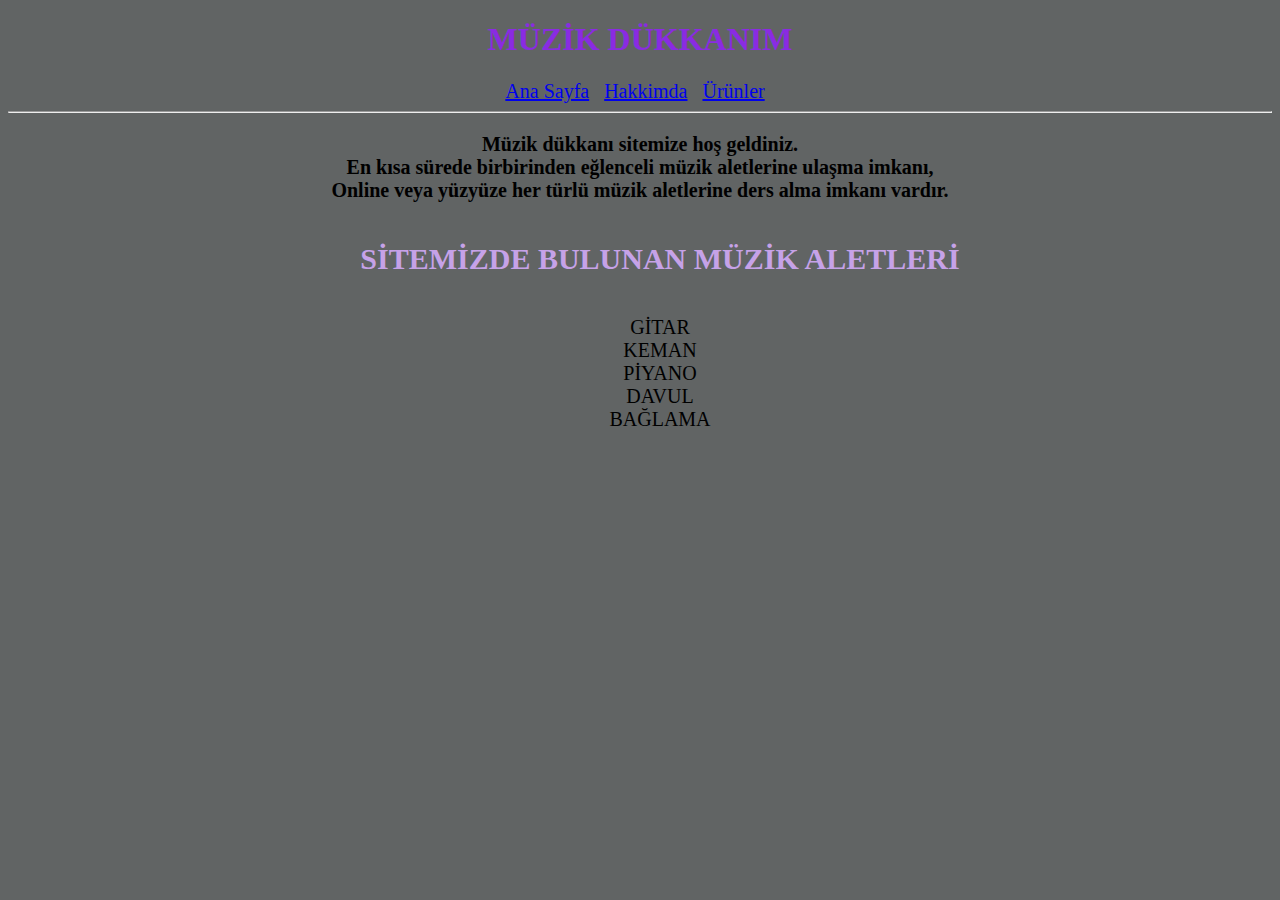
<file: muzik_dukkanim/index.html>
<!DOCTYPE html>
<html lang="en">
<head>
    <meta charset="UTF-8">
    <meta http-equiv="X-UA-Compatible" content="IE=edge">
    <meta name="viewport" content="width=device-width, initial-scale=1.0">
    <title>Document</title>
    <link rel="stylesheet" href="css/style.css">
</head>
<body>

    <h1>MÜZİK DÜKKANIM</h1>
    
    <div>
        <a href="index.html">Ana Sayfa</a> &nbsp;
        <a href="Hakkimda.html">Hakkimda</a> &nbsp;
        <a href="Urunler.html">Ürünler</a> &nbsp;
    </div>
    <hr> <!-- SİTEDE ÇİZGİ KOYMAMIZI SAĞLAR-->

    <div>
        <p><strong>Müzik dükkanı sitemize hoş geldiniz. <br>
            En kısa sürede birbirinden eğlenceli müzik aletlerine ulaşma imkanı, <br>
            Online veya yüzyüze her türlü müzik aletlerine ders alma imkanı vardır.  <br>
        </strong></p>
    </div>

    <div>
        <ul> <h4>SİTEMİZDE BULUNAN MÜZİK ALETLERİ</h4>
            <li>GİTAR</li>
            <li>KEMAN</li>
            <li>PİYANO</li>
            <li>DAVUL</li>
            <li>BAĞLAMA</li>
        </ul>
    </div>


</body>
</html>
</file>
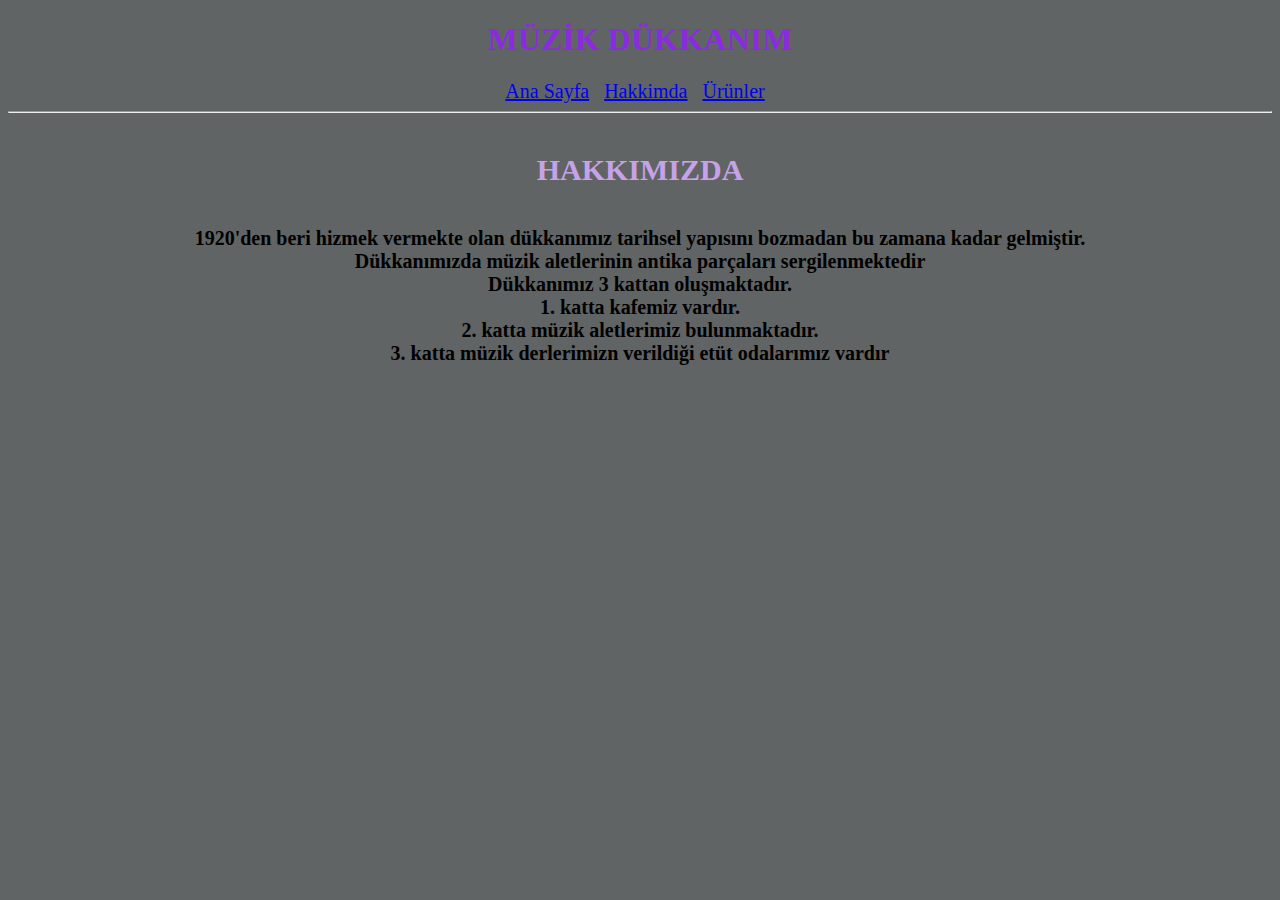
<file: muzik_dukkanim/Hakkimda.html>
<!DOCTYPE html>
<html lang="en">
<head>
    <meta charset="UTF-8">
    <meta http-equiv="X-UA-Compatible" content="IE=edge">
    <meta name="viewport" content="width=device-width, initial-scale=1.0">
    <title>Document</title>
    <link rel="stylesheet" href="css/style.css">
</head>
<body>
    
    <h1>MÜZİK DÜKKANIM</h1>
    
    <div>
        <a href="index.html">Ana Sayfa</a> &nbsp;
        <a href="Hakkimda.html">Hakkimda</a> &nbsp;
        <a href="Urunler.html">Ürünler</a> &nbsp;
    </div>
    <hr>

    <div> <h4>HAKKIMIZDA</h4>
        <p><strong>
            1920'den beri hizmek vermekte olan dükkanımız tarihsel yapısını bozmadan bu zamana kadar gelmiştir. <br>
            Dükkanımızda müzik aletlerinin antika parçaları sergilenmektedir <br>
            Dükkanımız 3 kattan oluşmaktadır. <br>
            1. katta kafemiz vardır. <br>
            2. katta müzik aletlerimiz bulunmaktadır. <br>
            3. katta müzik derlerimizn verildiği etüt odalarımız vardır <br>  
        </strong></p>
    </div>


</body>
</html>
</file>
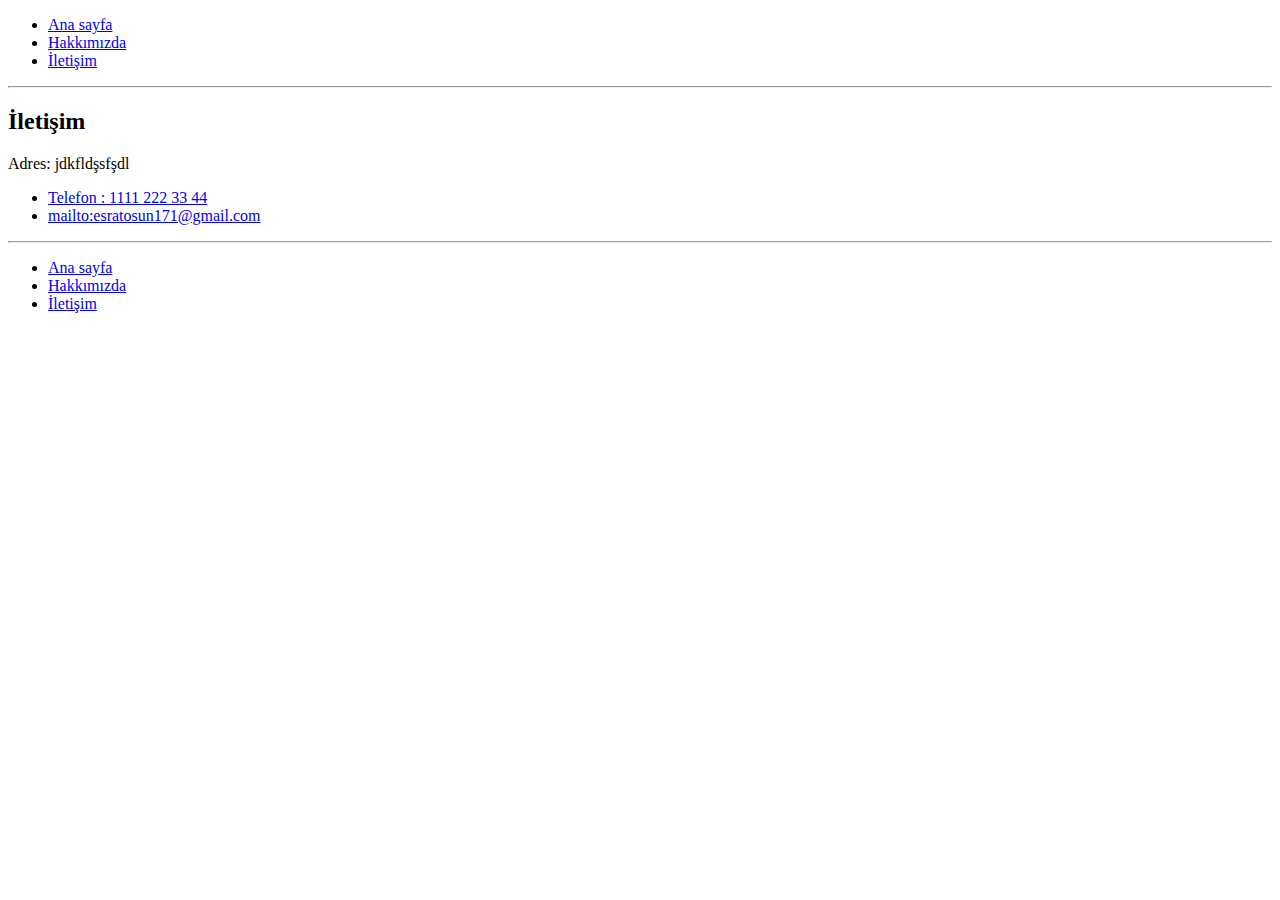
<file: sayfalar_arasi_gecis/iletisim.html>
<!DOCTYPE html>
<html lang="en">
  <head>
    <meta charset="UTF-8" />
    <meta name="viewport" content="width=device-width, initial-scale=1.0" />
    <title>Iletisim Sayfasi</title>
  </head>
  <body>
    <!-- navbar-start-->
    <nav>
      <ul>
        <li>
          <a href="index.html">Ana sayfa</a>
        </li>
        <li>
          <a href="hakkimda.html">Hakkımızda</a>
        </li>
        <li>
          <a href="iletisim.html">İletişim</a>
        </li>
      </ul>
    </nav>
    <!-- navbar-end-->
    <hr />

    <!-- content-start-->
    <main>
      <article>
        <h2>İletişim</h2>
        <p>Adres: jdkfldşsfşdl</p>
        <ul>
          <li>
            <a href="tel:11112223344">Telefon : 1111 222 33 44</a>
          </li>
          <li>
            <a href="mailto:esratosun171@gmail.com">mailto:esratosun171@gmail.com</a>
          </li>
        </ul>
        <hr />
      </article>
    </main>
    <!-- content-end-->

    <!-- footer-start-->
    <nav>
     <ul>
        <li>
          <a href="index.html">Ana sayfa</a>
        </li>
        <li>
          <a href="about-us.html">Hakkımızda</a>
        </li>
        <li>
          <a href="contact.html">İletişim</a>
        </li>
      </ul>
    </nav>
    <!-- footer-end-->
  </body>
</html>
</file>
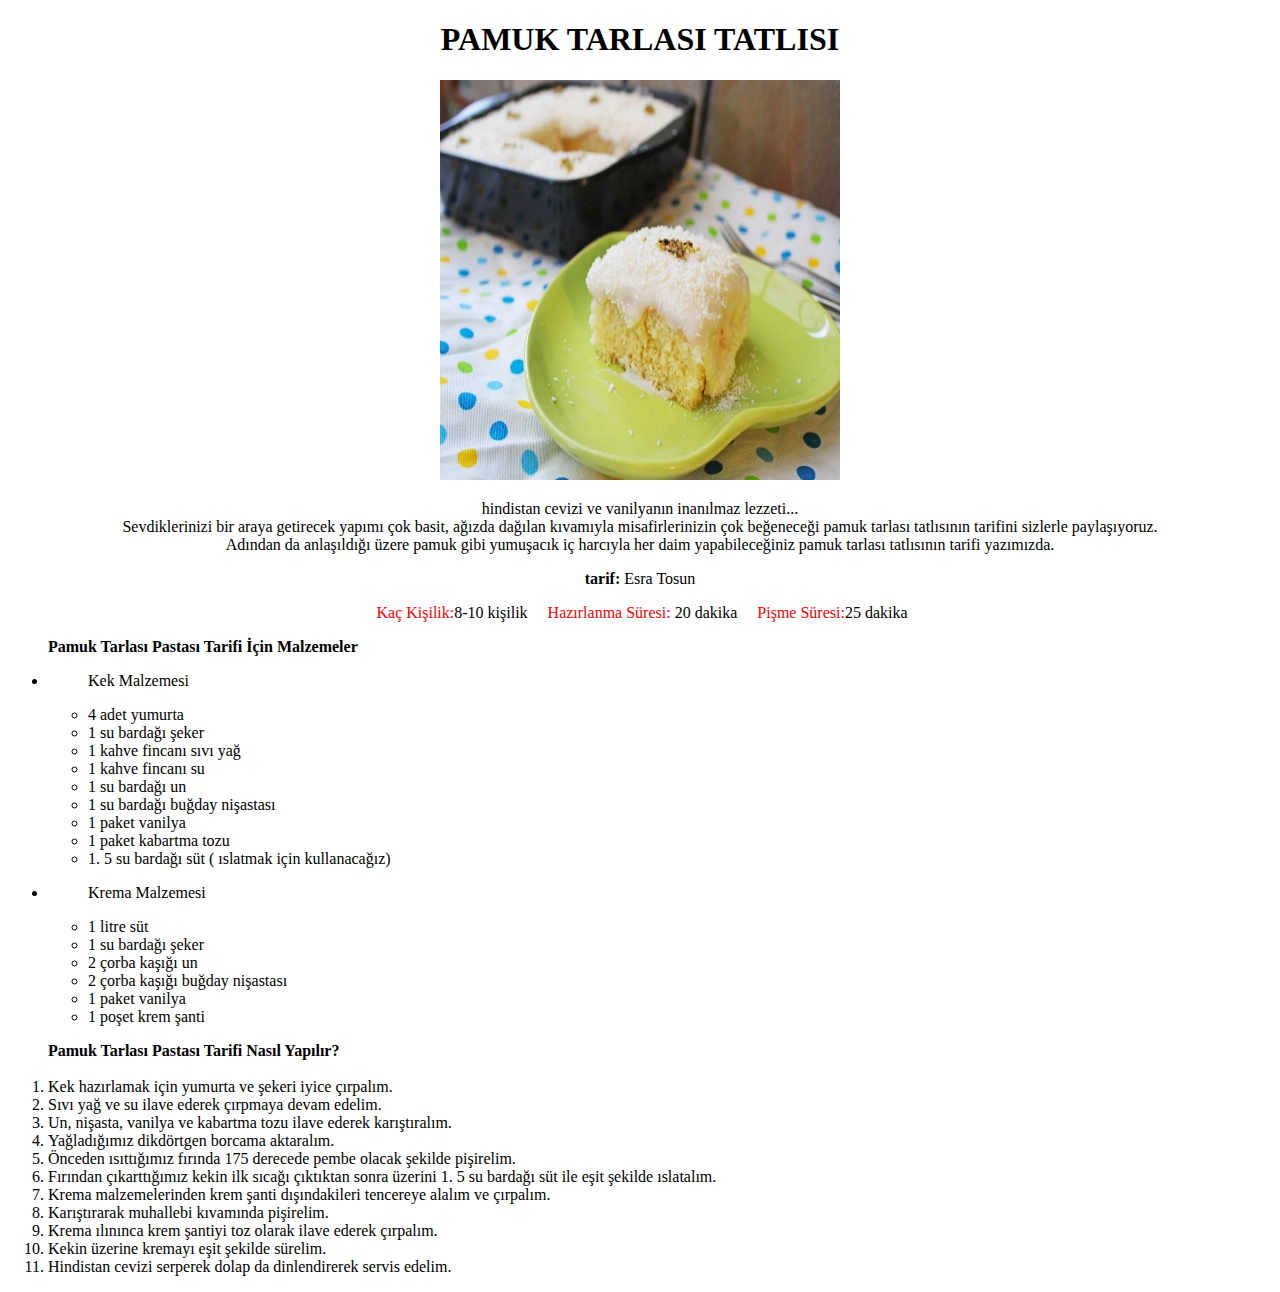
<file: yemek_tarifi/pamuk_tarlasi_tatlisi.html>
<!DOCTYPE html>
<html lang="tr">
<head>
    <meta charset="UTF-8">
    <meta http-equiv="X-UA-Compatible" content="IE=edge">
    <meta name="viewport" content="width=device-width, initial-scale=1.0">
    <title>PAMUK TARLASI TARİFİ</title>
</head>
<body>

    <div align="center"> <!-- align => SAYFADAKİ HİZASINI AYARLAR-->
        <h1>PAMUK TARLASI TATLISI</h1>
        <img height="400" width="400" src="image/pamuk-tarlasi-tatlisi-tarifi.webp" alt="pamuk tatlısı tarifi">
        <p>hindistan cevizi ve vanilyanın inanılmaz lezzeti... <br>
            Sevdiklerinizi bir araya getirecek yapımı çok basit,
            ağızda dağılan kıvamıyla misafirlerinizin çok beğeneceği pamuk tarlası tatlısının tarifini sizlerle paylaşıyoruz. <br>
            Adından da anlaşıldığı üzere pamuk gibi yumuşacık iç harcıyla her daim yapabileceğiniz 
            pamuk tarlası tatlısının tarifi yazımızda. 
        </p>

        <p><strong>tarif:</strong> Esra Tosun</p>  <!-- strong => KELİMEYİ KALIN YAPAR -->
    </div>

    <div>
        <p align="center"> <font color="red" size="3">&nbsp;Kaç Kişilik:</font>8-10 kişilik  &nbsp;&nbsp;
            <font color="red" size="3">&nbsp;Hazırlanma Süresi:</font> 20 dakika &nbsp;&nbsp;
            <font color="red" size="3">&nbsp;Pişme Süresi:</font>25 dakika 
        </p>
    </div> <!-- font => METİNE RENK VE BOYUT VERMEMİZİ SAĞLAR-->

   <div>
    <ul> <b>Pamuk Tarlası Pastası Tarifi İçin Malzemeler</b>
        <li>
            <ul> <p>Kek Malzemesi</p>
                <li>4 adet yumurta</li>
                <li>1 su bardağı şeker</li>
                <li>1 kahve fincanı sıvı yağ</li>
                <li>1 kahve fincanı su</li>
                <li>1 su bardağı un</li>
                <li>1 su bardağı buğday nişastası</li>
                <li>1 paket vanilya</li>
                <li>1 paket kabartma tozu</li>
                <li>1. 5 su bardağı süt ( ıslatmak için kullanacağız)</li>
            </ul>

        </li>

        <li>
            <ul> <p>Krema Malzemesi</p>
                <li>1 litre süt</li>
                <li>1 su bardağı şeker</li>
                <li>2 çorba kaşığı un</li>
                <li>2 çorba kaşığı buğday nişastası</li>
                <li>1 paket vanilya</li>
                <li>1 poşet krem şanti</li>
            </ul>

        </li>
    </ul>
   </div>

   <div>
    <ol> <b>Pamuk Tarlası Pastası Tarifi Nasıl Yapılır?</b>  <br> <br>
        <li>Kek hazırlamak için yumurta ve şekeri iyice çırpalım.</li>
        <li>Sıvı yağ ve su ilave ederek çırpmaya devam edelim.</li>
        <li>Un, nişasta, vanilya ve kabartma tozu ilave ederek karıştıralım.</li>
        <li>Yağladığımız dikdörtgen borcama aktaralım.</li>
        <li>Önceden ısıttığımız fırında 175 derecede pembe olacak şekilde pişirelim.</li>
        <li>Fırından çıkarttığımız kekin ilk sıcağı çıktıktan sonra
             üzerini 1. 5 su bardağı süt ile eşit şekilde ıslatalım.</li>
        <li>Krema malzemelerinden krem şanti dışındakileri tencereye alalım ve çırpalım.</li>
        <li>Karıştırarak muhallebi kıvamında pişirelim.</li>
        <li>Krema ılınınca krem şantiyi toz olarak ilave ederek çırpalım.</li>
        <li>Kekin üzerine kremayı eşit şekilde sürelim.</li>
        <li>Hindistan cevizi serperek dolap da dinlendirerek servis edelim.</li>
    </ol>
   </div>

      
</body>
</html>
</file>
<file: muzik_dukkanim/css/style.css>
div{
    text-align: center;
    font-size: 20px;
}

h1{
    text-align: center;
    color:blueviolet;
}

h4
{
    color: rgb(198, 162, 232);
    font-size: 30px;
}

body
{
    background-color: rgb(97, 100, 100);
}

ul {
    list-style: none;
}

img
{
    width: 300px;
    height: 300px;
}
</file>
